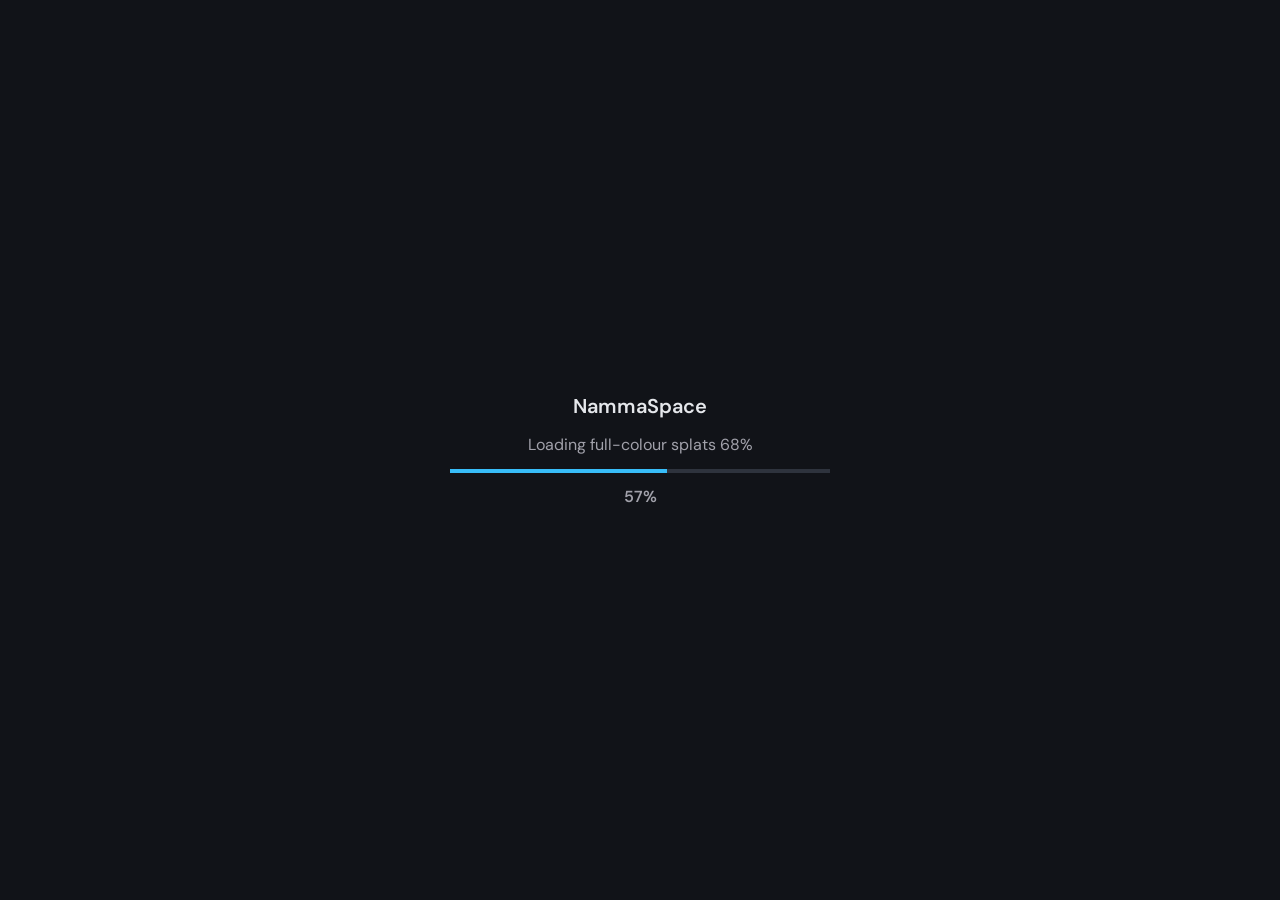
<file: hallway/index.html>
<!doctype html>
<html lang="en">
<head>
<script>if (/[?&]embed/.test(location.search)) document.documentElement.classList.add("embed");</script>
<meta charset="utf-8">
<meta name="viewport" content="width=device-width, initial-scale=1, viewport-fit=cover">
<title>NammaSpace Hallway and bedroom</title>
<style>
@font-face { font-family: "DM Sans"; font-style: normal; font-weight: 400 600; font-display: swap; src: url(fonts/dm-sans-latin.woff2) format("woff2"); }
:root {
  color-scheme: dark;
  --bg: #111318;
  --surface: #1A1D24;
  --surface-2: #23272F;
  --line: #2E333D;
  --edge: #6B7280;
  --fg: #E5E7EB;
  --muted: #A1A1AA;
  --accent: #38BDF8;
  --on-accent: #0F172A;
  --warn: #F87171;
  --scrim: rgba(8, 10, 14, 0.6);
  --space-1: 4px;
  --space-2: 8px;
  --space-3: 12px;
  --space-4: 16px;
  --space-6: 24px;
  --radius: 8px;
  --radius-sheet: 12px;
  --target: 44px;
  --text-s: 12px;
  --text-m: 14px;
  --text-l: 16px;
  --text-xl: 20px;
  --font: "DM Sans", system-ui, sans-serif;
}
[hidden] { display: none !important; }
html, body { margin: 0; height: 100%; background: var(--bg); color: var(--fg); font-family: var(--font); font-size: var(--text-m); line-height: 1.5; overflow: hidden; font-variant-numeric: tabular-nums; }
#stage { position: fixed; inset: 0; width: 100%; height: 100%; display: block; background: var(--bg); touch-action: none; cursor: grab; }
#stage.locked { cursor: none; }
button, input, a { font-family: inherit; }
:focus-visible { outline: 2px solid var(--accent); outline-offset: 2px; }
.panel { background: var(--surface); border: 1px solid var(--line); border-radius: var(--radius); padding: var(--space-3) var(--space-4); font-size: var(--text-m); }
.btn { min-height: var(--target); padding: 0 var(--space-4); display: inline-flex; align-items: center; justify-content: center; gap: var(--space-2); font: 500 var(--text-m) var(--font); color: var(--fg); background: var(--surface); border: 1px solid var(--edge); border-radius: var(--radius); cursor: pointer; touch-action: manipulation; }
.btn:hover { border-color: var(--accent); }
.btn:active { background: var(--surface-2); }
.btn.primary { color: var(--on-accent); background: var(--accent); border-color: var(--accent); font-weight: 600; font-size: var(--text-l); }
.btn.primary:active { background: #0EA5E9; border-color: #0EA5E9; }
.btn:disabled { opacity: 0.4; cursor: default; }
kbd { font: 500 var(--text-s) var(--font); color: var(--fg); border: 1px solid var(--edge); border-radius: 4px; padding: 0 var(--space-1); }
.btn.primary kbd { color: var(--on-accent); border-color: var(--on-accent); }
.seg { display: flex; gap: var(--space-2); }
.seg button { flex: 1; min-height: var(--target); padding: 0 var(--space-3); font: 500 var(--text-m) var(--font); color: var(--fg); background: var(--surface); border: 1px solid var(--edge); border-radius: var(--radius); cursor: pointer; touch-action: manipulation; }
.seg button:hover { border-color: var(--accent); }
.seg button[aria-pressed="true"] { color: var(--on-accent); background: var(--accent); border-color: var(--accent); font-weight: 600; }

#head .head-right { display: flex; align-items: center; gap: var(--space-2); flex: none; pointer-events: none; }
#fpsTop { display: inline-flex; align-items: center; min-height: var(--target); padding: 0 var(--space-3); font-size: var(--text-m); color: var(--muted); }
#fpsTop b { color: var(--fg); font-weight: 600; margin-right: var(--space-1); }
#head { position: fixed; top: max(var(--space-3), env(safe-area-inset-top)); left: var(--space-4); right: var(--space-4); display: flex; justify-content: space-between; align-items: center; gap: var(--space-3); pointer-events: none; }
#head h1 { margin: 0; padding: var(--space-2) var(--space-3); font-size: var(--text-l); font-weight: 600; line-height: 1.5; min-width: 0; text-wrap: balance; background: var(--surface); border: 1px solid var(--line); border-radius: var(--radius); }
#head .btn { pointer-events: auto; flex: none; }

#dock { position: fixed; left: 50%; bottom: 0; transform: translateX(-50%); width: min(440px, 100%); box-sizing: border-box; padding: 0 var(--space-4) max(var(--space-4), env(safe-area-inset-bottom)); display: flex; flex-direction: column; gap: var(--space-2); pointer-events: none; z-index: 2; }
#dock > * { pointer-events: auto; }
#dock .poi-status, #dock .notice { pointer-events: none; }
#dock .notice { font-size: var(--text-m); }
#action { display: grid; }
#dock:has(.poi-card:not([hidden])) #findBtn { color: var(--fg); background: var(--surface); border-color: var(--edge); font-size: var(--text-m); font-weight: 500; }
#dock:has(.poi-card:not([hidden])) #findBtn kbd { color: var(--fg); border-color: var(--edge); }
@media (max-width: 720px) { #dock:has(.poi-card:not([hidden])) #stick { display: none; } }
#stick { display: none; position: relative; width: 128px; height: 128px; border: 2px solid var(--edge); border-radius: 50%; background: var(--surface); opacity: 0.9; touch-action: none; align-self: flex-start; }
#stick i { position: absolute; left: 36px; top: 36px; width: 56px; height: 56px; border-radius: 50%; background: var(--accent); }
@media (pointer: coarse) { #stick { display: block; } #fpsTop { display: none; } .btn kbd { display: none; } }
@media (min-width: 721px) and (pointer: fine) { #dock { left: auto; right: var(--space-4); transform: none; width: 400px; } }
@media (pointer: coarse) and (orientation: landscape) and (max-height: 500px) {
  #stick { position: fixed; left: max(var(--space-4), env(safe-area-inset-left)); bottom: max(var(--space-4), env(safe-area-inset-bottom)); }
  #dock { left: auto; right: max(var(--space-4), env(safe-area-inset-right)); transform: none; width: min(400px, calc(100% - 176px)); }
  #dock .poi-card { max-height: calc(100dvh - 96px); overflow: auto; }
  #dock .poi-nearby { display: none; }
}
#controls { display: none; position: fixed; left: var(--space-4); bottom: var(--space-4); max-width: 420px; flex-wrap: wrap; gap: var(--space-1) var(--space-4); color: var(--muted); font-size: var(--text-m); pointer-events: none; }
#controls kbd + kbd { margin-left: var(--space-1); }
@media (min-width: 901px) and (pointer: fine) { #controls { display: flex; } }
body:not(.mouse-locked) #controls .when-locked, body.mouse-locked #controls .when-free { display: none; }
@media (max-width: 720px) { #head .brand { display: none; } }

#settings, #guide { position: fixed; inset: 0; z-index: 6; display: grid; align-items: end; justify-items: center; background: var(--scrim); }
#settings .sheet { box-sizing: border-box; width: min(480px, 100%); max-height: 85dvh; overflow: auto; display: grid; gap: var(--space-4); padding: var(--space-4) var(--space-4) max(var(--space-4), env(safe-area-inset-bottom)); background: var(--surface); border: 1px solid var(--line); border-radius: var(--radius-sheet) var(--radius-sheet) 0 0; }
#settings .sheet-head { display: flex; justify-content: space-between; align-items: center; }
#settings h2, #guide h2 { margin: 0; font-size: var(--text-xl); font-weight: 600; line-height: 1.25; }
#settings .field { display: grid; gap: var(--space-2); }
#settings .field > span { font-size: var(--text-m); color: var(--muted); }
#settings .readout { margin: 0; font-size: var(--text-m); color: var(--muted); }
#settings .readout b { color: var(--fg); font-weight: 600; }
#settings .links { display: flex; gap: var(--space-2); flex-wrap: wrap; }
#settings .links a.btn { text-decoration: none; }
@media (min-width: 721px) {
  #settings { align-items: start; justify-items: end; background: transparent; }
  #settings .sheet { margin: calc(var(--space-3) + var(--target) + var(--space-2)) var(--space-4) 0; width: 340px; border-radius: var(--radius-sheet); }
}

#guide { align-items: center; padding: var(--space-4); }
#guide .card { box-sizing: border-box; width: min(560px, 100%); max-height: calc(100dvh - 32px); overflow: auto; display: grid; gap: var(--space-4); padding: var(--space-6); background: var(--surface); border: 1px solid var(--line); border-radius: var(--radius-sheet); }
#guide p { margin: 0; color: var(--muted); font-size: var(--text-m); line-height: 1.5; }
#guide .steps { display: grid; grid-template-columns: repeat(2, 1fr); gap: var(--space-3); }
#guide .step { display: grid; gap: var(--space-1); align-content: start; padding: var(--space-3); border: 1px solid var(--line); border-radius: var(--radius); }
#guide .step b { font-size: var(--text-m); font-weight: 600; }
#guide .step span { font-size: var(--text-m); line-height: 1.5; color: var(--muted); }
#guide .step kbd { color: var(--fg); }
#guide .actions { display: flex; justify-content: space-between; align-items: center; gap: var(--space-3); flex-wrap: wrap; }
#guide .actions small { color: var(--muted); font-size: var(--text-m); }
@media (max-width: 520px) { #guide .steps { grid-template-columns: 1fr; } }

#loading { position: fixed; inset: 0; display: grid; place-items: center; background: var(--bg); z-index: 8; }
#loading .ld { width: min(380px, calc(100vw - 32px)); display: grid; gap: var(--space-3); text-align: center; }
#loading p { margin: 0; font-size: var(--text-l); color: var(--muted); }
#loading .ldbrand { font-size: var(--text-xl); font-weight: 600; color: var(--fg); }
#loadpct { font-size: var(--text-xl); font-weight: 600; color: var(--fg); }
#bar { width: 100%; height: var(--space-1); background: var(--line); overflow: hidden; }
#bar i { display: block; height: 100%; width: 0; background: var(--accent); }
#err { color: var(--warn); }

#minimap { position: fixed; top: calc(var(--space-3) + var(--target) + var(--space-2)); left: var(--space-4); display: grid; gap: var(--space-2); padding: var(--space-2); }
#minimap canvas { display: block; width: 176px; height: 176px; border-radius: 4px; background: var(--bg); }
#minimap .cap { font-size: var(--text-s); color: var(--muted); }
#minimap .key { display: flex; gap: var(--space-3); font-size: var(--text-s); color: var(--muted); }
#minimap .key i { display: inline-block; width: 8px; height: 8px; margin-right: var(--space-1); }
@media (max-width: 720px) { #minimap canvas { width: 96px; height: 96px; } #minimap .key { display: none; } }

#walkkey { position: fixed; top: calc(var(--space-3) + var(--target) + var(--space-2)); right: var(--space-4); display: none; gap: var(--space-3); padding: var(--space-2) var(--space-3); font-size: var(--text-s); color: var(--fg); pointer-events: none; }
body.walkmap #walkkey { display: flex; }
#walkkey .sw { display: inline-block; box-sizing: border-box; width: 12px; height: 12px; margin-right: var(--space-2); vertical-align: -2px; border-radius: 2px; }
.sw-walk { border: 1px solid #E5E7EB; background: rgba(229, 231, 235, 0.18); }
.sw-margin { border: 1px solid #FBBF24; background: repeating-linear-gradient(135deg, #FBBF24 0 2px, transparent 2px 4px); }
.sw-wall { background: #F87171; }
@media (max-width: 720px) { #walkkey { flex-direction: column; gap: var(--space-1); } }

#dbg { position: fixed; top: calc(var(--space-3) + var(--target) + var(--space-2)); right: var(--space-4); margin: 0; padding: var(--space-2) var(--space-3); font-size: var(--text-s); color: var(--fg); text-align: left; pointer-events: none; }

#embedBtns { display: none; position: fixed; top: var(--space-2); right: var(--space-2); z-index: 4; }
html.embed #embedBtns { display: flex; }
html.embed #head, html.embed #controls, html.embed #stick, html.embed #findBtn, html.embed #walkkey { display: none; }
html.embed #minimap { top: auto; left: var(--space-2); bottom: var(--space-2); padding: var(--space-1); }
html.embed #minimap canvas { width: 96px; height: 96px; }
html.embed #minimap .cap, html.embed #minimap .key { display: none; }
html.embed #dock { width: min(440px, calc(100% - 128px)); padding-bottom: var(--space-2); left: auto; right: var(--space-2); transform: none; }

@media (prefers-reduced-motion: reduce) { * { transition: none !important; animation: none !important; } }
</style>
<link rel="stylesheet" href="poi.css?v=20261124b">
</head>
<body>
<canvas id="stage" tabindex="0"></canvas>

<header id="head">
  <h1><span class="brand">NammaSpace &middot; </span><span class="scene">Hallway and bedroom</span></h1>
  <div class="head-right">
    <span id="fpsTop" class="panel"><b id="fpsTopVal">--</b> fps</span>
    <button type="button" class="btn" id="settingsBtn" aria-haspopup="dialog" aria-controls="settings">Settings</button>
  </div>
</header>

<div id="embedBtns"><button type="button" class="btn" id="fsBtn" aria-label="Full screen">Full screen</button></div>
<pre id="dbg" class="panel" hidden></pre>

<div id="minimap" class="panel" hidden>
  <div class="cap">Live map</div>
  <canvas id="minimapCanvas" width="352" height="352" aria-label="Live map showing your position and viewing direction"></canvas>
  <div class="key"><span><i style="background:rgba(229,231,235,0.55)"></i>Walkable</span><span><i style="background:rgba(248,113,113,0.7)"></i>Obstacle</span></div>
</div>

<div id="walkkey" class="panel"><span><i class="sw sw-walk"></i>Walkable</span><span><i class="sw sw-margin"></i>Safety margin</span><span><i class="sw sw-wall"></i>Obstacle</span></div>

<div id="controls" class="panel">
  <span class="when-free">Click the scene to look around</span>
  <span class="when-locked">Esc releases the mouse</span>
  <span><kbd>W</kbd><kbd>A</kbd><kbd>S</kbd><kbd>D</kbd> walk</span>
  <span><kbd>Shift</kbd> run</span>
  <span><kbd>Space</kbd> jump</span>
  <span data-places><kbd>/</kbd> find a place</span>
  <span><kbd>M</kbd> walkable map</span>
  <span><kbd>R</kbd> back to door</span>
</div>

<div id="dock">
  <div id="stick" aria-label="Walk joystick"><i></i></div>
  <div id="action"><button type="button" class="btn primary" id="findBtn" hidden>Find a place <kbd>/</kbd></button></div>
</div>

<div id="settings" role="dialog" aria-modal="true" aria-labelledby="settingsTitle" hidden>
  <div class="sheet">
    <div class="sheet-head"><h2 id="settingsTitle">Settings</h2><button type="button" class="btn" id="settingsClose">Close</button></div>
    <div class="field" id="viewField"><span id="viewLabel">View</span>
      <div class="seg" role="group" aria-labelledby="viewLabel">
        <button type="button" data-mode="splat" aria-pressed="true">Splat</button>
        <button type="button" data-mode="mesh" aria-pressed="false">Mesh</button>
      </div>
    </div>
    <div class="field"><span id="detailLabel">Detail</span>
      <div class="seg" id="detail" role="group" aria-labelledby="detailLabel">
        <button type="button" data-scale="0.6" aria-pressed="false">60%</button>
        <button type="button" data-scale="0.8" aria-pressed="false">80%</button>
        <button type="button" data-scale="1" aria-pressed="true">Full</button>
      </div>
    </div>
    <div class="field"><span id="mapsLabel">Maps</span>
      <div class="seg" role="group" aria-labelledby="mapsLabel">
        <button type="button" id="mapBtn" aria-pressed="false">Live map</button>
        <button type="button" id="debugBtn" aria-pressed="false">Walkable map</button>
      </div>
    </div>
    <p class="readout"><b id="fps">--</b> fps &middot; <b id="count">--</b> splats &middot; <span id="pos">x -- y -- z --</span></p>
    <div class="links">
      <button type="button" class="btn" id="guideBtn">How to move</button>
      <a class="btn" href="../">All scenes</a>
    </div>
  </div>
</div>

<div id="guide" role="dialog" aria-modal="true" aria-labelledby="guideTitle" hidden>
  <div class="card">
    <div>
      <h2 id="guideTitle">How to move</h2>
      <p>This is a 3D scan of a real room, built from one phone video. Walls and furniture stop you.</p>
    </div>
    <div class="steps">
      <div class="step"><b>Walk</b><span>Keyboard: <kbd>W</kbd> <kbd>A</kbd> <kbd>S</kbd> <kbd>D</kbd> or the arrow keys. Touch: use the joystick.</span></div>
      <div class="step"><b>Look</b><span>Mouse: click the scene, then move the mouse. <kbd>Esc</kbd> releases it. Touch: drag the scene.</span></div>
      <div class="step" data-places><b>Find a place</b><span>Press <kbd>/</kbd> or choose Find a place. Pick a result, then Walk there or Fly there.</span></div>
      <div class="step"><b>Other keys</b><span><kbd>Shift</kbd> runs, <kbd>Space</kbd> jumps, <kbd>R</kbd> returns to the door, <kbd>M</kbd> shows the walkable map, <kbd>N</kbd> the live map.</span></div>
    </div>
    <div class="actions"><small>Open this again from Settings.</small><button type="button" class="btn primary" id="guideGo">Got it</button></div>
  </div>
</div>

<div id="loading"><div class="ld"><p class="ldbrand">NammaSpace</p><p id="loadmsg">Loading scene</p><div id="bar"><i id="barfill"></i></div><p id="loadpct">0%</p><p id="err" hidden></p></div></div>

<script type="importmap">
{ "imports": {
  "three": "./vendor/three.module.js",
  "three/addons/": "./vendor/three-addons/",
  "@sparkjsdev/spark": "./vendor/spark.module.js"
} }
</script>
<script type="module" src="boot.js?v=20261125a"></script>
</body>
</html>
</file>
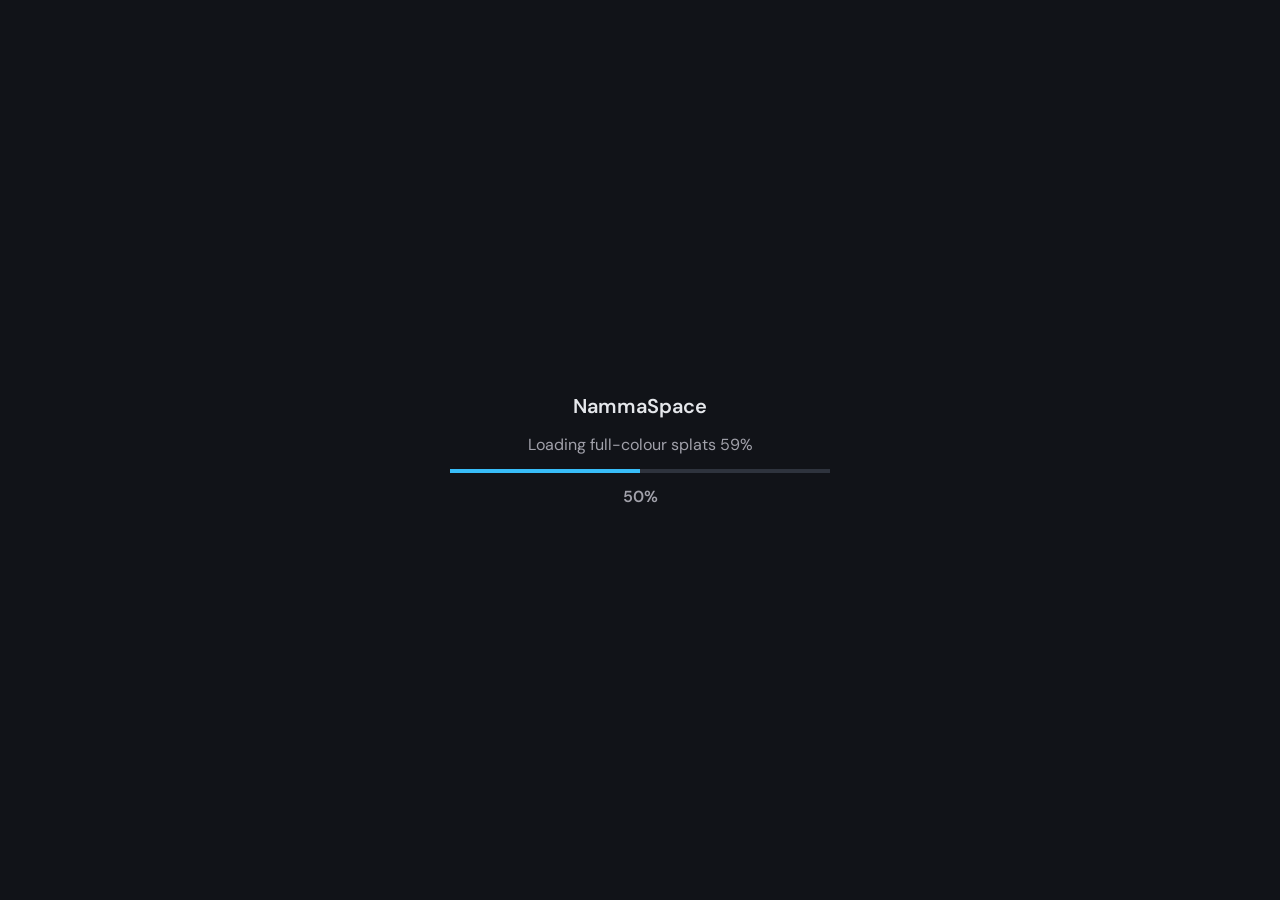
<file: room/index.html>
<!doctype html>
<html lang="en">
<head>
<script>if (/[?&]embed/.test(location.search)) document.documentElement.classList.add("embed");</script>
<meta charset="utf-8">
<meta name="viewport" content="width=device-width, initial-scale=1, viewport-fit=cover">
<title>NammaSpace Room</title>
<style>
@font-face { font-family: "DM Sans"; font-style: normal; font-weight: 400 600; font-display: swap; src: url(fonts/dm-sans-latin.woff2) format("woff2"); }
:root {
  color-scheme: dark;
  --bg: #111318;
  --surface: #1A1D24;
  --surface-2: #23272F;
  --line: #2E333D;
  --edge: #6B7280;
  --fg: #E5E7EB;
  --muted: #A1A1AA;
  --accent: #38BDF8;
  --on-accent: #0F172A;
  --warn: #F87171;
  --scrim: rgba(8, 10, 14, 0.6);
  --space-1: 4px;
  --space-2: 8px;
  --space-3: 12px;
  --space-4: 16px;
  --space-6: 24px;
  --radius: 8px;
  --radius-sheet: 12px;
  --target: 44px;
  --text-s: 12px;
  --text-m: 14px;
  --text-l: 16px;
  --text-xl: 20px;
  --font: "DM Sans", system-ui, sans-serif;
}
[hidden] { display: none !important; }
html, body { margin: 0; height: 100%; background: var(--bg); color: var(--fg); font-family: var(--font); font-size: var(--text-m); line-height: 1.5; overflow: hidden; font-variant-numeric: tabular-nums; }
#stage { position: fixed; inset: 0; width: 100%; height: 100%; display: block; background: var(--bg); touch-action: none; cursor: grab; }
#stage.locked { cursor: none; }
button, input, a { font-family: inherit; }
:focus-visible { outline: 2px solid var(--accent); outline-offset: 2px; }
.panel { background: var(--surface); border: 1px solid var(--line); border-radius: var(--radius); padding: var(--space-3) var(--space-4); font-size: var(--text-m); }
.btn { min-height: var(--target); padding: 0 var(--space-4); display: inline-flex; align-items: center; justify-content: center; gap: var(--space-2); font: 500 var(--text-m) var(--font); color: var(--fg); background: var(--surface); border: 1px solid var(--edge); border-radius: var(--radius); cursor: pointer; touch-action: manipulation; }
.btn:hover { border-color: var(--accent); }
.btn:active { background: var(--surface-2); }
.btn.primary { color: var(--on-accent); background: var(--accent); border-color: var(--accent); font-weight: 600; font-size: var(--text-l); }
.btn.primary:active { background: #0EA5E9; border-color: #0EA5E9; }
.btn:disabled { opacity: 0.4; cursor: default; }
kbd { font: 500 var(--text-s) var(--font); color: var(--fg); border: 1px solid var(--edge); border-radius: 4px; padding: 0 var(--space-1); }
.btn.primary kbd { color: var(--on-accent); border-color: var(--on-accent); }
.seg { display: flex; gap: var(--space-2); }
.seg button { flex: 1; min-height: var(--target); padding: 0 var(--space-3); font: 500 var(--text-m) var(--font); color: var(--fg); background: var(--surface); border: 1px solid var(--edge); border-radius: var(--radius); cursor: pointer; touch-action: manipulation; }
.seg button:hover { border-color: var(--accent); }
.seg button[aria-pressed="true"] { color: var(--on-accent); background: var(--accent); border-color: var(--accent); font-weight: 600; }

#head .head-right { display: flex; align-items: center; gap: var(--space-2); flex: none; pointer-events: none; }
#fpsTop { display: inline-flex; align-items: center; min-height: var(--target); padding: 0 var(--space-3); font-size: var(--text-m); color: var(--muted); }
#fpsTop b { color: var(--fg); font-weight: 600; margin-right: var(--space-1); }
#head { position: fixed; top: max(var(--space-3), env(safe-area-inset-top)); left: var(--space-4); right: var(--space-4); display: flex; justify-content: space-between; align-items: center; gap: var(--space-3); pointer-events: none; }
#head h1 { margin: 0; padding: var(--space-2) var(--space-3); font-size: var(--text-l); font-weight: 600; line-height: 1.5; min-width: 0; text-wrap: balance; background: var(--surface); border: 1px solid var(--line); border-radius: var(--radius); }
#head .btn { pointer-events: auto; flex: none; }

#dock { position: fixed; left: 50%; bottom: 0; transform: translateX(-50%); width: min(440px, 100%); box-sizing: border-box; padding: 0 var(--space-4) max(var(--space-4), env(safe-area-inset-bottom)); display: flex; flex-direction: column; gap: var(--space-2); pointer-events: none; z-index: 2; }
#dock > * { pointer-events: auto; }
#dock .poi-status, #dock .notice { pointer-events: none; }
#dock .notice { font-size: var(--text-m); }
#action { display: grid; }
#dock:has(.poi-card:not([hidden])) #findBtn { color: var(--fg); background: var(--surface); border-color: var(--edge); font-size: var(--text-m); font-weight: 500; }
#dock:has(.poi-card:not([hidden])) #findBtn kbd { color: var(--fg); border-color: var(--edge); }
@media (max-width: 720px) { #dock:has(.poi-card:not([hidden])) #stick { display: none; } }
#stick { display: none; position: relative; width: 128px; height: 128px; border: 2px solid var(--edge); border-radius: 50%; background: var(--surface); opacity: 0.9; touch-action: none; align-self: flex-start; }
#stick i { position: absolute; left: 36px; top: 36px; width: 56px; height: 56px; border-radius: 50%; background: var(--accent); }
@media (pointer: coarse) { #stick { display: block; } #fpsTop { display: none; } .btn kbd { display: none; } }
@media (min-width: 721px) and (pointer: fine) { #dock { left: auto; right: var(--space-4); transform: none; width: 400px; } }
@media (pointer: coarse) and (orientation: landscape) and (max-height: 500px) {
  #stick { position: fixed; left: max(var(--space-4), env(safe-area-inset-left)); bottom: max(var(--space-4), env(safe-area-inset-bottom)); }
  #dock { left: auto; right: max(var(--space-4), env(safe-area-inset-right)); transform: none; width: min(400px, calc(100% - 176px)); }
  #dock .poi-card { max-height: calc(100dvh - 96px); overflow: auto; }
  #dock .poi-nearby { display: none; }
}
#controls { display: none; position: fixed; left: var(--space-4); bottom: var(--space-4); max-width: 420px; flex-wrap: wrap; gap: var(--space-1) var(--space-4); color: var(--muted); font-size: var(--text-m); pointer-events: none; }
#controls kbd + kbd { margin-left: var(--space-1); }
@media (min-width: 901px) and (pointer: fine) { #controls { display: flex; } }
body:not(.mouse-locked) #controls .when-locked, body.mouse-locked #controls .when-free { display: none; }
@media (max-width: 720px) { #head .brand { display: none; } }

#settings, #guide { position: fixed; inset: 0; z-index: 6; display: grid; align-items: end; justify-items: center; background: var(--scrim); }
#settings .sheet { box-sizing: border-box; width: min(480px, 100%); max-height: 85dvh; overflow: auto; display: grid; gap: var(--space-4); padding: var(--space-4) var(--space-4) max(var(--space-4), env(safe-area-inset-bottom)); background: var(--surface); border: 1px solid var(--line); border-radius: var(--radius-sheet) var(--radius-sheet) 0 0; }
#settings .sheet-head { display: flex; justify-content: space-between; align-items: center; }
#settings h2, #guide h2 { margin: 0; font-size: var(--text-xl); font-weight: 600; line-height: 1.25; }
#settings .field { display: grid; gap: var(--space-2); }
#settings .field > span { font-size: var(--text-m); color: var(--muted); }
#settings .readout { margin: 0; font-size: var(--text-m); color: var(--muted); }
#settings .readout b { color: var(--fg); font-weight: 600; }
#settings .links { display: flex; gap: var(--space-2); flex-wrap: wrap; }
#settings .links a.btn { text-decoration: none; }
@media (min-width: 721px) {
  #settings { align-items: start; justify-items: end; background: transparent; }
  #settings .sheet { margin: calc(var(--space-3) + var(--target) + var(--space-2)) var(--space-4) 0; width: 340px; border-radius: var(--radius-sheet); }
}

#guide { align-items: center; padding: var(--space-4); }
#guide .card { box-sizing: border-box; width: min(560px, 100%); max-height: calc(100dvh - 32px); overflow: auto; display: grid; gap: var(--space-4); padding: var(--space-6); background: var(--surface); border: 1px solid var(--line); border-radius: var(--radius-sheet); }
#guide p { margin: 0; color: var(--muted); font-size: var(--text-m); line-height: 1.5; }
#guide .steps { display: grid; grid-template-columns: repeat(2, 1fr); gap: var(--space-3); }
#guide .step { display: grid; gap: var(--space-1); align-content: start; padding: var(--space-3); border: 1px solid var(--line); border-radius: var(--radius); }
#guide .step b { font-size: var(--text-m); font-weight: 600; }
#guide .step span { font-size: var(--text-m); line-height: 1.5; color: var(--muted); }
#guide .step kbd { color: var(--fg); }
#guide .actions { display: flex; justify-content: space-between; align-items: center; gap: var(--space-3); flex-wrap: wrap; }
#guide .actions small { color: var(--muted); font-size: var(--text-m); }
@media (max-width: 520px) { #guide .steps { grid-template-columns: 1fr; } }

#loading { position: fixed; inset: 0; display: grid; place-items: center; background: var(--bg); z-index: 8; }
#loading .ld { width: min(380px, calc(100vw - 32px)); display: grid; gap: var(--space-3); text-align: center; }
#loading p { margin: 0; font-size: var(--text-l); color: var(--muted); }
#loading .ldbrand { font-size: var(--text-xl); font-weight: 600; color: var(--fg); }
#loadpct { font-size: var(--text-xl); font-weight: 600; color: var(--fg); }
#bar { width: 100%; height: var(--space-1); background: var(--line); overflow: hidden; }
#bar i { display: block; height: 100%; width: 0; background: var(--accent); }
#err { color: var(--warn); }

#minimap { position: fixed; top: calc(var(--space-3) + var(--target) + var(--space-2)); left: var(--space-4); display: grid; gap: var(--space-2); padding: var(--space-2); }
#minimap canvas { display: block; width: 176px; height: 176px; border-radius: 4px; background: var(--bg); }
#minimap .cap { font-size: var(--text-s); color: var(--muted); }
#minimap .key { display: flex; gap: var(--space-3); font-size: var(--text-s); color: var(--muted); }
#minimap .key i { display: inline-block; width: 8px; height: 8px; margin-right: var(--space-1); }
@media (max-width: 720px) { #minimap canvas { width: 96px; height: 96px; } #minimap .key { display: none; } }

#walkkey { position: fixed; top: calc(var(--space-3) + var(--target) + var(--space-2)); right: var(--space-4); display: none; gap: var(--space-3); padding: var(--space-2) var(--space-3); font-size: var(--text-s); color: var(--fg); pointer-events: none; }
body.walkmap #walkkey { display: flex; }
#walkkey .sw { display: inline-block; box-sizing: border-box; width: 12px; height: 12px; margin-right: var(--space-2); vertical-align: -2px; border-radius: 2px; }
.sw-walk { border: 1px solid #E5E7EB; background: rgba(229, 231, 235, 0.18); }
.sw-margin { border: 1px solid #FBBF24; background: repeating-linear-gradient(135deg, #FBBF24 0 2px, transparent 2px 4px); }
.sw-wall { background: #F87171; }
@media (max-width: 720px) { #walkkey { flex-direction: column; gap: var(--space-1); } }

#dbg { position: fixed; top: calc(var(--space-3) + var(--target) + var(--space-2)); right: var(--space-4); margin: 0; padding: var(--space-2) var(--space-3); font-size: var(--text-s); color: var(--fg); text-align: left; pointer-events: none; }

#embedBtns { display: none; position: fixed; top: var(--space-2); right: var(--space-2); z-index: 4; }
html.embed #embedBtns { display: flex; }
html.embed #head, html.embed #controls, html.embed #stick, html.embed #findBtn, html.embed #walkkey { display: none; }
html.embed #minimap { top: auto; left: var(--space-2); bottom: var(--space-2); padding: var(--space-1); }
html.embed #minimap canvas { width: 96px; height: 96px; }
html.embed #minimap .cap, html.embed #minimap .key { display: none; }
html.embed #dock { width: min(440px, calc(100% - 128px)); padding-bottom: var(--space-2); left: auto; right: var(--space-2); transform: none; }

@media (prefers-reduced-motion: reduce) { * { transition: none !important; animation: none !important; } }
</style>
<link rel="stylesheet" href="poi.css?v=20261124b">
</head>
<body>
<canvas id="stage" tabindex="0"></canvas>

<header id="head">
  <h1><span class="brand">NammaSpace &middot; </span><span class="scene">Room</span></h1>
  <div class="head-right">
    <span id="fpsTop" class="panel"><b id="fpsTopVal">--</b> fps</span>
    <button type="button" class="btn" id="settingsBtn" aria-haspopup="dialog" aria-controls="settings">Settings</button>
  </div>
</header>

<div id="embedBtns"><button type="button" class="btn" id="fsBtn" aria-label="Full screen">Full screen</button></div>
<pre id="dbg" class="panel" hidden></pre>

<div id="minimap" class="panel" hidden>
  <div class="cap">Live map</div>
  <canvas id="minimapCanvas" width="352" height="352" aria-label="Live map showing your position and viewing direction"></canvas>
  <div class="key"><span><i style="background:rgba(229,231,235,0.55)"></i>Walkable</span><span><i style="background:rgba(248,113,113,0.7)"></i>Obstacle</span></div>
</div>

<div id="walkkey" class="panel"><span><i class="sw sw-walk"></i>Walkable</span><span><i class="sw sw-margin"></i>Safety margin</span><span><i class="sw sw-wall"></i>Obstacle</span></div>

<div id="controls" class="panel">
  <span class="when-free">Click the scene to look around</span>
  <span class="when-locked">Esc releases the mouse</span>
  <span><kbd>W</kbd><kbd>A</kbd><kbd>S</kbd><kbd>D</kbd> walk</span>
  <span><kbd>Shift</kbd> run</span>
  <span><kbd>Space</kbd> jump</span>
  <span data-places><kbd>/</kbd> find a place</span>
  <span><kbd>M</kbd> walkable map</span>
  <span><kbd>R</kbd> back to door</span>
</div>

<div id="dock">
  <div id="stick" aria-label="Walk joystick"><i></i></div>
  <div id="action"><button type="button" class="btn primary" id="findBtn" hidden>Find a place <kbd>/</kbd></button></div>
</div>

<div id="settings" role="dialog" aria-modal="true" aria-labelledby="settingsTitle" hidden>
  <div class="sheet">
    <div class="sheet-head"><h2 id="settingsTitle">Settings</h2><button type="button" class="btn" id="settingsClose">Close</button></div>
    <div class="field" id="viewField"><span id="viewLabel">View</span>
      <div class="seg" role="group" aria-labelledby="viewLabel">
        <button type="button" data-mode="splat" aria-pressed="true">Splat</button>
        <button type="button" data-mode="mesh" aria-pressed="false">Mesh</button>
      </div>
    </div>
    <div class="field"><span id="detailLabel">Detail</span>
      <div class="seg" id="detail" role="group" aria-labelledby="detailLabel">
        <button type="button" data-scale="0.6" aria-pressed="false">60%</button>
        <button type="button" data-scale="0.8" aria-pressed="false">80%</button>
        <button type="button" data-scale="1" aria-pressed="true">Full</button>
      </div>
    </div>
    <div class="field"><span id="mapsLabel">Maps</span>
      <div class="seg" role="group" aria-labelledby="mapsLabel">
        <button type="button" id="mapBtn" aria-pressed="false">Live map</button>
        <button type="button" id="debugBtn" aria-pressed="false">Walkable map</button>
      </div>
    </div>
    <p class="readout"><b id="fps">--</b> fps &middot; <b id="count">--</b> splats &middot; <span id="pos">x -- y -- z --</span></p>
    <div class="links">
      <button type="button" class="btn" id="guideBtn">How to move</button>
      <a class="btn" href="../">All scenes</a>
    </div>
  </div>
</div>

<div id="guide" role="dialog" aria-modal="true" aria-labelledby="guideTitle" hidden>
  <div class="card">
    <div>
      <h2 id="guideTitle">How to move</h2>
      <p>This is a 3D scan of a real room, built from one phone video. Walls and furniture stop you.</p>
    </div>
    <div class="steps">
      <div class="step"><b>Walk</b><span>Keyboard: <kbd>W</kbd> <kbd>A</kbd> <kbd>S</kbd> <kbd>D</kbd> or the arrow keys. Touch: use the joystick.</span></div>
      <div class="step"><b>Look</b><span>Mouse: click the scene, then move the mouse. <kbd>Esc</kbd> releases it. Touch: drag the scene.</span></div>
      <div class="step" data-places><b>Find a place</b><span>Press <kbd>/</kbd> or choose Find a place. Pick a result, then Walk there or Fly there.</span></div>
      <div class="step"><b>Other keys</b><span><kbd>Shift</kbd> runs, <kbd>Space</kbd> jumps, <kbd>R</kbd> returns to the door, <kbd>M</kbd> shows the walkable map, <kbd>N</kbd> the live map.</span></div>
    </div>
    <div class="actions"><small>Open this again from Settings.</small><button type="button" class="btn primary" id="guideGo">Got it</button></div>
  </div>
</div>

<div id="loading"><div class="ld"><p class="ldbrand">NammaSpace</p><p id="loadmsg">Loading scene</p><div id="bar"><i id="barfill"></i></div><p id="loadpct">0%</p><p id="err" hidden></p></div></div>

<script type="importmap">
{ "imports": {
  "three": "./vendor/three.module.js",
  "three/addons/": "./vendor/three-addons/",
  "@sparkjsdev/spark": "./vendor/spark.module.js"
} }
</script>
<script type="module" src="boot.js?v=20261125a"></script>
</body>
</html>
</file>
<file: hallway/poi.css>
.poi-labels { position: fixed; inset: 0; overflow: hidden; pointer-events: none; }
.poi-label { position: absolute; left: 0; top: 0; margin: 0; padding: 0; border: 0; background: none; cursor: pointer; pointer-events: auto; will-change: transform; font: 600 var(--text-s) var(--font); color: var(--fg); }
.poi-label > span { position: absolute; left: 0; }
.poi-label .pin { top: 0; width: 12px; height: 12px; margin: -6px 0 0 -6px; border-radius: 50%; background: var(--c); border: 2px solid var(--fg); box-sizing: border-box; }
.poi-label .stem { top: -20px; width: 2px; height: 16px; margin-left: -1px; background: var(--fg); opacity: 0.7; }
.poi-label .name { top: -20px; transform: translate(-50%, -100%); white-space: nowrap; padding: var(--space-1) var(--space-2); border-radius: 4px; background: var(--surface); border: 1px solid var(--c); }
.poi-label:hover .name, .poi-label.aim .name { background: var(--fg); color: var(--bg); border-color: var(--fg); }
.poi-label.aim .name::after { content: "E"; margin-left: var(--space-2); padding: 0 var(--space-1); border-radius: 4px; background: var(--bg); color: var(--fg); font-weight: 500; }
.poi-label.selected .name { background: var(--c); color: var(--bg); border-color: var(--fg); }
.poi-label.selected .pin { width: 16px; height: 16px; margin: -8px 0 0 -8px; }
.poi-label.dim { opacity: 0.42; }
.poi-label.far .name, .poi-label.far .stem { display: none; }
@media (pointer: coarse) {
  .poi-label::before { content: ""; position: absolute; left: -22px; top: -22px; width: 44px; height: 44px; }
  .poi-label.aim .name::after { display: none; }
}

.poi-cross { position: fixed; left: 50%; top: 50%; width: 6px; height: 6px; margin: -3px 0 0 -3px; border-radius: 50%; background: var(--fg); outline: 1px solid var(--bg); pointer-events: none; }

.poi-status { text-align: center; z-index: 3; }

.poi-card { display: grid; gap: var(--space-3); }
.poi-card h2 { margin: 0; font-size: var(--text-xl); font-weight: 600; line-height: 1.25; }
.poi-card p { margin: 0; }
.poi-card-head { display: flex; justify-content: space-between; align-items: center; }
.poi-tag { display: inline-flex; align-items: center; gap: var(--space-2); font-size: var(--text-m); color: var(--muted); text-transform: capitalize; }
.poi-tag::before { content: ""; width: 8px; height: 8px; border-radius: 50%; background: var(--c); }
.poi-close { min-height: var(--target); padding: 0 var(--space-4); font: 500 var(--text-m) var(--font); color: var(--fg); background: var(--surface); border: 1px solid var(--edge); border-radius: var(--radius); cursor: pointer; touch-action: manipulation; }
.poi-close:hover { border-color: var(--accent); }
@media (pointer: fine) { .poi-close { min-height: 32px; padding: 0 var(--space-3); } }
.poi-description { color: var(--muted); font-size: var(--text-m); line-height: 1.5; }
.poi-distance { font-size: var(--text-m); font-weight: 500; color: var(--fg); }
.poi-actions { display: flex; gap: var(--space-2); }
.poi-actions .btn { flex: 1; white-space: nowrap; }
.poi-nearby { display: flex; gap: var(--space-2); flex-wrap: wrap; align-items: center; padding-top: var(--space-3); border-top: 1px solid var(--line); }
.poi-nearby span { font-size: var(--text-m); color: var(--muted); }
.poi-nearby button, .poi-chips button { min-height: 32px; padding: 0 var(--space-3); font: 500 var(--text-m) var(--font); color: var(--fg); background: var(--surface); border: 1px solid var(--edge); border-radius: var(--radius); cursor: pointer; touch-action: manipulation; }
.poi-nearby button:hover, .poi-chips button:hover { border-color: var(--accent); }
@media (pointer: coarse) { .poi-nearby button, .poi-chips button { min-height: var(--target); min-width: var(--target); } }
@media (pointer: coarse) and (max-width: 720px) { .poi-nearby { display: none; } }
body.poi-editing .poi-card { display: none; }

.poi-palette { position: fixed; inset: 0; z-index: 7; display: grid; justify-items: center; align-content: start; background: var(--scrim); }
.poi-box { box-sizing: border-box; width: 100%; height: 100%; height: 100dvh; display: grid; grid-template-rows: auto auto minmax(0, 1fr) auto; gap: var(--space-3); padding: max(var(--space-4), env(safe-area-inset-top)) var(--space-4) max(var(--space-4), env(safe-area-inset-bottom)); border: 0; border-radius: 0; }
.poi-search-row { display: flex; gap: var(--space-2); }
.poi-input { flex: 1; min-width: 0; box-sizing: border-box; min-height: 48px; font: 400 var(--text-l) var(--font); color: var(--fg); background: var(--bg); border: 1px solid var(--edge); border-radius: var(--radius); padding: 0 var(--space-3); }
.poi-input:focus { border-color: var(--accent); }
.poi-search-row button { min-height: 48px; padding: 0 var(--space-4); font: 500 var(--text-m) var(--font); color: var(--fg); background: var(--surface); border: 1px solid var(--edge); border-radius: var(--radius); cursor: pointer; }
.poi-chips { display: flex; gap: var(--space-2); flex-wrap: wrap; }
.poi-chips button { text-transform: capitalize; }
.poi-chips button[aria-pressed="true"] { color: var(--on-accent); background: var(--accent); border-color: var(--accent); font-weight: 600; }
.poi-results { display: grid; gap: var(--space-1); align-content: start; overflow: auto; }
.poi-row { display: grid; grid-template-columns: auto 1fr auto; align-items: center; gap: var(--space-3); width: 100%; min-height: 56px; box-sizing: border-box; text-align: left; font: inherit; color: var(--fg); background: none; border: 0; border-radius: var(--radius); padding: var(--space-2) var(--space-3); cursor: pointer; }
.poi-row[aria-selected="true"] { background: var(--surface-2); box-shadow: inset 3px 0 0 var(--accent); }
.poi-dot { width: 12px; height: 12px; border-radius: 50%; background: var(--c); }
.poi-row-text { display: grid; min-width: 0; }
.poi-row-text b { font-weight: 600; font-size: var(--text-l); }
.poi-row-text small { color: var(--muted); font-size: var(--text-m); white-space: nowrap; overflow: hidden; text-overflow: ellipsis; }
.poi-row-metres { font-size: var(--text-m); color: var(--muted); white-space: nowrap; }
.poi-empty { padding: var(--space-4) var(--space-3); color: var(--muted); font-size: var(--text-m); }
.poi-hint { font-size: var(--text-s); color: var(--muted); }
@media (pointer: coarse) { .poi-hint { display: none; } }
@media (min-width: 721px) {
  .poi-palette { padding: 12vh var(--space-4) 0; align-content: start; }
  .poi-box { width: min(540px, 100%); height: auto; max-height: 76vh; border: 1px solid var(--line); border-radius: var(--radius-sheet); }
}

.poi-editor { position: fixed; right: var(--space-4); top: calc(var(--space-3) + var(--target) + var(--space-2)); z-index: 3; width: min(280px, calc(100vw - 32px)); max-height: calc(100dvh - 160px); overflow: auto; display: grid; gap: var(--space-2); }
.poi-editor-title { font-size: var(--text-l); font-weight: 600; }
.poi-editor-hint { margin: 0; color: var(--muted); font-size: var(--text-s); line-height: 1.5; }
.poi-editor-aim { font-size: var(--text-s); color: var(--muted); }
.poi-editor-list, .poi-editor-actions, .poi-editor-foot { display: flex; gap: var(--space-1); flex-wrap: wrap; }
.poi-editor button { min-height: 32px; padding: 0 var(--space-2); font: 500 var(--text-s) var(--font); color: var(--fg); background: var(--surface); border: 1px solid var(--edge); border-radius: var(--radius); cursor: pointer; }
.poi-editor button:hover { border-color: var(--accent); }
.poi-editor-list button { border-left: 3px solid var(--c); }
.poi-editor-list button[aria-pressed="true"] { color: var(--on-accent); background: var(--accent); }
.poi-editor-form { display: grid; gap: var(--space-2); }
.poi-editor-form:empty { display: none; }
.poi-editor label { display: grid; gap: var(--space-1); font-size: var(--text-s); color: var(--muted); }
.poi-editor input { font: 400 var(--text-m) var(--font); color: var(--fg); background: var(--bg); border: 1px solid var(--edge); border-radius: 4px; padding: var(--space-1) var(--space-2); min-width: 0; }
.poi-editor-xyz { display: grid; grid-template-columns: repeat(3, 1fr); gap: var(--space-2); }
.poi-editor-foot { padding-top: var(--space-2); border-top: 1px solid var(--line); }
</file>
<file: room/poi.css>
.poi-labels { position: fixed; inset: 0; overflow: hidden; pointer-events: none; }
.poi-label { position: absolute; left: 0; top: 0; margin: 0; padding: 0; border: 0; background: none; cursor: pointer; pointer-events: auto; will-change: transform; font: 600 var(--text-s) var(--font); color: var(--fg); }
.poi-label > span { position: absolute; left: 0; }
.poi-label .pin { top: 0; width: 12px; height: 12px; margin: -6px 0 0 -6px; border-radius: 50%; background: var(--c); border: 2px solid var(--fg); box-sizing: border-box; }
.poi-label .stem { top: -20px; width: 2px; height: 16px; margin-left: -1px; background: var(--fg); opacity: 0.7; }
.poi-label .name { top: -20px; transform: translate(-50%, -100%); white-space: nowrap; padding: var(--space-1) var(--space-2); border-radius: 4px; background: var(--surface); border: 1px solid var(--c); }
.poi-label:hover .name, .poi-label.aim .name { background: var(--fg); color: var(--bg); border-color: var(--fg); }
.poi-label.aim .name::after { content: "E"; margin-left: var(--space-2); padding: 0 var(--space-1); border-radius: 4px; background: var(--bg); color: var(--fg); font-weight: 500; }
.poi-label.selected .name { background: var(--c); color: var(--bg); border-color: var(--fg); }
.poi-label.selected .pin { width: 16px; height: 16px; margin: -8px 0 0 -8px; }
.poi-label.dim { opacity: 0.42; }
.poi-label.far .name, .poi-label.far .stem { display: none; }
@media (pointer: coarse) {
  .poi-label::before { content: ""; position: absolute; left: -22px; top: -22px; width: 44px; height: 44px; }
  .poi-label.aim .name::after { display: none; }
}

.poi-cross { position: fixed; left: 50%; top: 50%; width: 6px; height: 6px; margin: -3px 0 0 -3px; border-radius: 50%; background: var(--fg); outline: 1px solid var(--bg); pointer-events: none; }

.poi-status { text-align: center; z-index: 3; }

.poi-card { display: grid; gap: var(--space-3); }
.poi-card h2 { margin: 0; font-size: var(--text-xl); font-weight: 600; line-height: 1.25; }
.poi-card p { margin: 0; }
.poi-card-head { display: flex; justify-content: space-between; align-items: center; }
.poi-tag { display: inline-flex; align-items: center; gap: var(--space-2); font-size: var(--text-m); color: var(--muted); text-transform: capitalize; }
.poi-tag::before { content: ""; width: 8px; height: 8px; border-radius: 50%; background: var(--c); }
.poi-close { min-height: var(--target); padding: 0 var(--space-4); font: 500 var(--text-m) var(--font); color: var(--fg); background: var(--surface); border: 1px solid var(--edge); border-radius: var(--radius); cursor: pointer; touch-action: manipulation; }
.poi-close:hover { border-color: var(--accent); }
@media (pointer: fine) { .poi-close { min-height: 32px; padding: 0 var(--space-3); } }
.poi-description { color: var(--muted); font-size: var(--text-m); line-height: 1.5; }
.poi-distance { font-size: var(--text-m); font-weight: 500; color: var(--fg); }
.poi-actions { display: flex; gap: var(--space-2); }
.poi-actions .btn { flex: 1; white-space: nowrap; }
.poi-nearby { display: flex; gap: var(--space-2); flex-wrap: wrap; align-items: center; padding-top: var(--space-3); border-top: 1px solid var(--line); }
.poi-nearby span { font-size: var(--text-m); color: var(--muted); }
.poi-nearby button, .poi-chips button { min-height: 32px; padding: 0 var(--space-3); font: 500 var(--text-m) var(--font); color: var(--fg); background: var(--surface); border: 1px solid var(--edge); border-radius: var(--radius); cursor: pointer; touch-action: manipulation; }
.poi-nearby button:hover, .poi-chips button:hover { border-color: var(--accent); }
@media (pointer: coarse) { .poi-nearby button, .poi-chips button { min-height: var(--target); min-width: var(--target); } }
@media (pointer: coarse) and (max-width: 720px) { .poi-nearby { display: none; } }
body.poi-editing .poi-card { display: none; }

.poi-palette { position: fixed; inset: 0; z-index: 7; display: grid; justify-items: center; align-content: start; background: var(--scrim); }
.poi-box { box-sizing: border-box; width: 100%; height: 100%; height: 100dvh; display: grid; grid-template-rows: auto auto minmax(0, 1fr) auto; gap: var(--space-3); padding: max(var(--space-4), env(safe-area-inset-top)) var(--space-4) max(var(--space-4), env(safe-area-inset-bottom)); border: 0; border-radius: 0; }
.poi-search-row { display: flex; gap: var(--space-2); }
.poi-input { flex: 1; min-width: 0; box-sizing: border-box; min-height: 48px; font: 400 var(--text-l) var(--font); color: var(--fg); background: var(--bg); border: 1px solid var(--edge); border-radius: var(--radius); padding: 0 var(--space-3); }
.poi-input:focus { border-color: var(--accent); }
.poi-search-row button { min-height: 48px; padding: 0 var(--space-4); font: 500 var(--text-m) var(--font); color: var(--fg); background: var(--surface); border: 1px solid var(--edge); border-radius: var(--radius); cursor: pointer; }
.poi-chips { display: flex; gap: var(--space-2); flex-wrap: wrap; }
.poi-chips button { text-transform: capitalize; }
.poi-chips button[aria-pressed="true"] { color: var(--on-accent); background: var(--accent); border-color: var(--accent); font-weight: 600; }
.poi-results { display: grid; gap: var(--space-1); align-content: start; overflow: auto; }
.poi-row { display: grid; grid-template-columns: auto 1fr auto; align-items: center; gap: var(--space-3); width: 100%; min-height: 56px; box-sizing: border-box; text-align: left; font: inherit; color: var(--fg); background: none; border: 0; border-radius: var(--radius); padding: var(--space-2) var(--space-3); cursor: pointer; }
.poi-row[aria-selected="true"] { background: var(--surface-2); box-shadow: inset 3px 0 0 var(--accent); }
.poi-dot { width: 12px; height: 12px; border-radius: 50%; background: var(--c); }
.poi-row-text { display: grid; min-width: 0; }
.poi-row-text b { font-weight: 600; font-size: var(--text-l); }
.poi-row-text small { color: var(--muted); font-size: var(--text-m); white-space: nowrap; overflow: hidden; text-overflow: ellipsis; }
.poi-row-metres { font-size: var(--text-m); color: var(--muted); white-space: nowrap; }
.poi-empty { padding: var(--space-4) var(--space-3); color: var(--muted); font-size: var(--text-m); }
.poi-hint { font-size: var(--text-s); color: var(--muted); }
@media (pointer: coarse) { .poi-hint { display: none; } }
@media (min-width: 721px) {
  .poi-palette { padding: 12vh var(--space-4) 0; align-content: start; }
  .poi-box { width: min(540px, 100%); height: auto; max-height: 76vh; border: 1px solid var(--line); border-radius: var(--radius-sheet); }
}

.poi-editor { position: fixed; right: var(--space-4); top: calc(var(--space-3) + var(--target) + var(--space-2)); z-index: 3; width: min(280px, calc(100vw - 32px)); max-height: calc(100dvh - 160px); overflow: auto; display: grid; gap: var(--space-2); }
.poi-editor-title { font-size: var(--text-l); font-weight: 600; }
.poi-editor-hint { margin: 0; color: var(--muted); font-size: var(--text-s); line-height: 1.5; }
.poi-editor-aim { font-size: var(--text-s); color: var(--muted); }
.poi-editor-list, .poi-editor-actions, .poi-editor-foot { display: flex; gap: var(--space-1); flex-wrap: wrap; }
.poi-editor button { min-height: 32px; padding: 0 var(--space-2); font: 500 var(--text-s) var(--font); color: var(--fg); background: var(--surface); border: 1px solid var(--edge); border-radius: var(--radius); cursor: pointer; }
.poi-editor button:hover { border-color: var(--accent); }
.poi-editor-list button { border-left: 3px solid var(--c); }
.poi-editor-list button[aria-pressed="true"] { color: var(--on-accent); background: var(--accent); }
.poi-editor-form { display: grid; gap: var(--space-2); }
.poi-editor-form:empty { display: none; }
.poi-editor label { display: grid; gap: var(--space-1); font-size: var(--text-s); color: var(--muted); }
.poi-editor input { font: 400 var(--text-m) var(--font); color: var(--fg); background: var(--bg); border: 1px solid var(--edge); border-radius: 4px; padding: var(--space-1) var(--space-2); min-width: 0; }
.poi-editor-xyz { display: grid; grid-template-columns: repeat(3, 1fr); gap: var(--space-2); }
.poi-editor-foot { padding-top: var(--space-2); border-top: 1px solid var(--line); }
</file>
